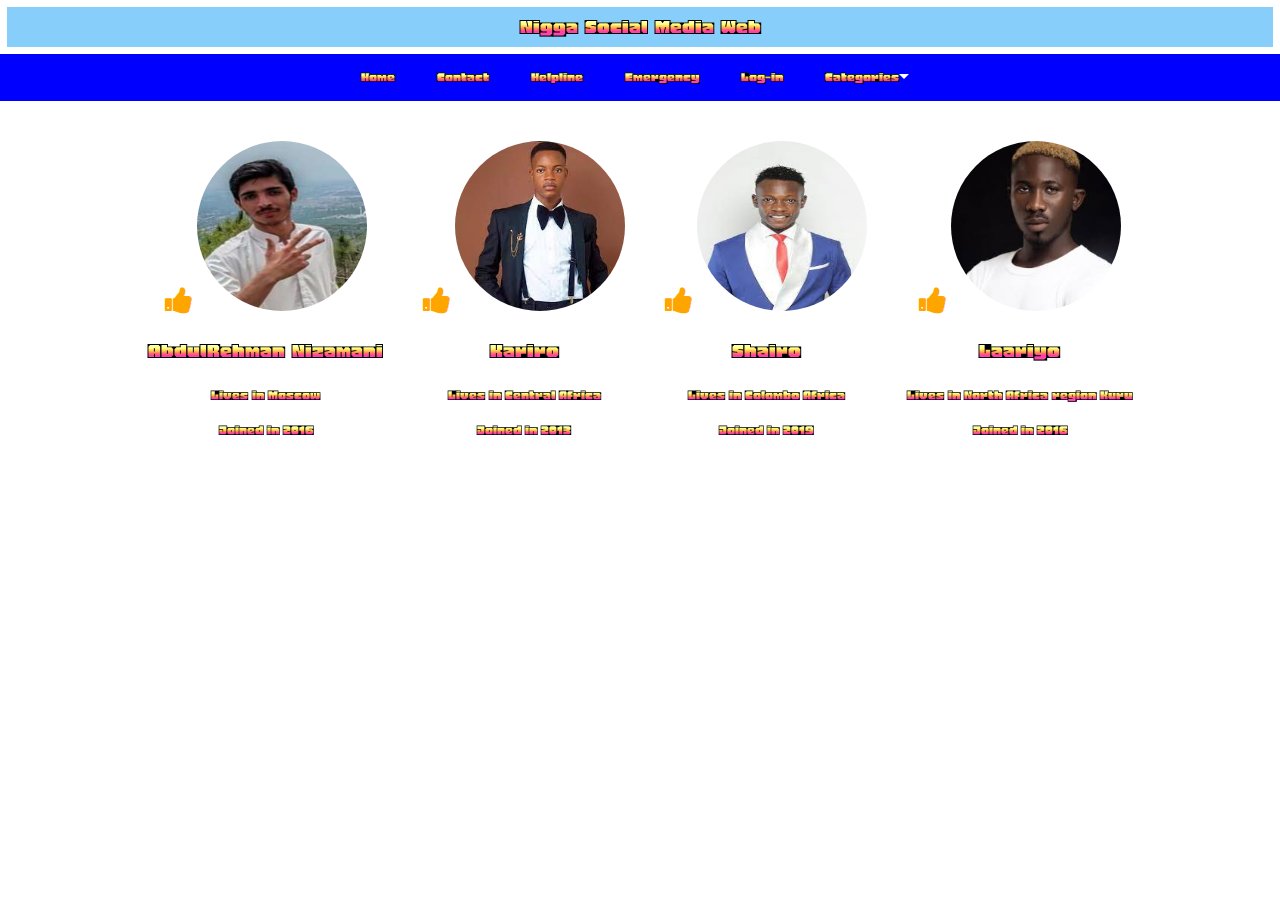
<file: index.html>
<!DOCTYPE html>
<html lang="en">
<head>
    <meta charset="UTF-8">
    <meta name="viewport" content="width=device-width, initial-scale=1.0">
    <title>Profile</title>
    <link rel="stylesheet" href="styles.css">
    <link href="https://fonts.googleapis.com/css2?family=Honk&display=swap" rel="stylesheet">
    <link rel="stylesheet" href="https://cdnjs.cloudflare.com/ajax/libs/font-awesome/4.7.0/css/font-awesome.min.css">
    <style>
        ul {
          list-style-type: none;
          margin: 0;
          padding: 0;
          overflow: hidden;
          background-color: blue;
        }
        
        li {
          float: left;
        }
        
        li a, .dropbtn {
          display: inline-block;
          color: white;
          text-align: center;
          padding: 14px 16px;
          text-decoration: none;
        }
        
        li a:hover, .dropdown:hover .dropbtn {
          background-color: red;
        }
        
        li.dropdown {
          display: inline-block;
        }
        
        .dropdown-content {
          display: none;
          position: absolute;
          background-color: #f9f9f9;
          min-width: 160px;
          box-shadow: 0px 8px 16px 0px rgba(0,0,0,0.2);
          z-index: 1;
        }
        
        .dropdown-content a {
          color: black;
          padding: 12px 16px;
          text-decoration: none;
          display: block;
          text-align: left;
        }
        
        .dropdown-content a:hover {background-color: #f1f1f1;}
        
        .dropdown:hover .dropdown-content {
          display: block;
        }
        .fa {
  font-size: 30px;
  cursor: pointer;
  user-select: none;
  color: orange;
}

.fa:hover {
  color: blue;
}
        </style>
</head>
<body>
    <h2 class="h">Nigga Social Media Web</h2>
    <header>
        <nav class="nav">
            <ul>
                <li><a href="index.html">Home</a></li>
                <li><a href="helpline.html">Contact</a></li>
                <li><a href="contact.html">Helpline</a></li>
                <li><a href="emergency.html">Emergency</a></li>
                <li><a href="loginpage.html">Log-in</a></li>
                <li class="dropdown" id="dropdown">
                    <a href="#" id="dropdown-toggle">Categories<span class="arrow"></span></a>
                    <ul class="submenu" id="submenu">
                        <li><a href="african.html">African Nigga</a></li>
                        <li><a href="moroco.html">Moroccan Nigga</a></li>
                        <li><a href="australia.html">Australian Nigga</a></li>
                        <li><a href="France Nigg.html">France Nigga</a></li>
                        <li><a href="Croatian Nigga.html">Croatian Nigga</a></li>
                        <li><a href="Vietnamese Nigga.html">Vietnamese Nigga</a></li>
                    </ul>
                </li>
            </ul>
        </nav>
    </header>
    
    <div class="container">
        <div class="itsyou">
          <i onclick="myFunction(this)" class="fa fa-thumbs-up"></i>
            <img src="Screenshot (2).png" alt="image load error">
            <div class="dd">
                <h2 class="hh">AbdulRehman Nizamani</h2>
                <p class="bio">Lives in Moscow</p>
                <p class="bio">Joined in 2016</p>
            </div>
        </div>

        <div class="itsyou">
          <i onclick="myFunction(this)" class="fa fa-thumbs-up"></i>
            <img src="download.jpg" alt="image load error">
            <div class="dd">
                <h2 class="hh">Kariro</h2>
                <p class="bio">Lives in Central Africa</p>
                <p class="bio">Joined in 2013</p>
            </div>
        </div>
        <div class="itsyou">
          <i onclick="myFunction(this)" class="fa fa-thumbs-up"></i>
            <img src="images.jpg" alt="image load error">
            <div class="dd">
                <h2 class="hh">Shairo</h2>
                <p class="bio">Lives in Colombo Africa</p>
                <p class="bio">Joined in 2019</p>
            </div>
        </div>
        <div class="itsyou">
          <i onclick="myFunction(this)" class="fa fa-thumbs-up"></i>
            <img src="images (1).jpg" alt="image load error">
            <div class="dd">
                <h2 class="hh">Laariyo</h2>
                <p class="bio">Lives in North Africa region Kuru</p>
                <p class="bio">Joined in 2016</p>
            </div>
        </div>
    </div>
    <script src="index.js"></script>
    

<script>
function myFunction(x) {
  x.classList.toggle("fa-thumbs-down");
}
</script>
</body>
</html>
</file>
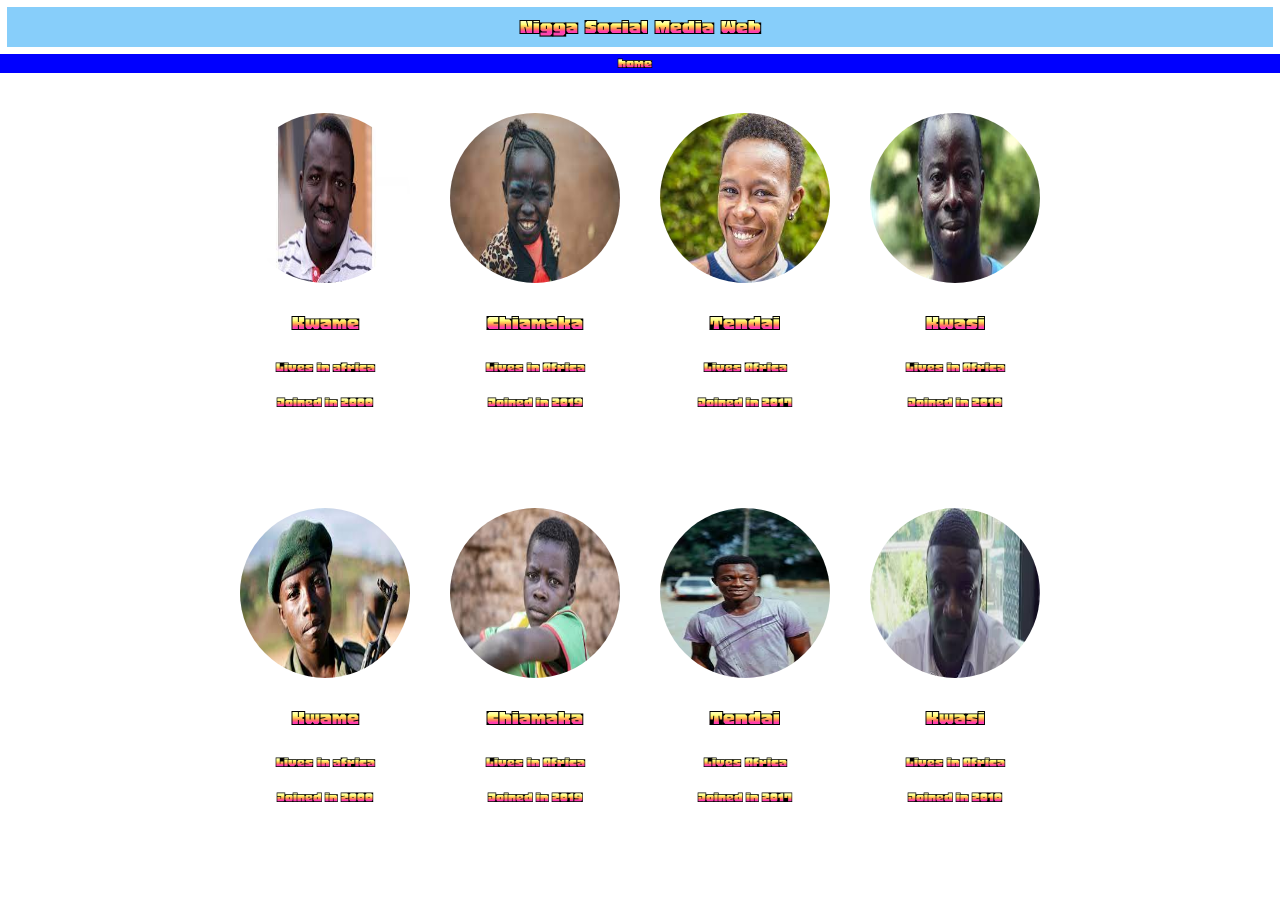
<file: african.html>
<!DOCTYPE html>
<html lang="en">
<head>
    <meta charset="UTF-8">
    <meta name="viewport" content="width=device-width, initial-scale=1.0">
    <title>Africa</title>
    <link rel="stylesheet" href="styles.css">
    <link href="https://fonts.googleapis.com/css2?family=Honk&display=swap" rel="stylesheet">
</head>
<body>
    <h2 class="h">Nigga Social Media Web</h2>
    <header>
        <nav class="nav">          
            <ul>
                <li><a href="index.html">home</a></li>
            </ul>
        </nav>
    </header>
    <div class="container">
        <div class="itsyou">
            <img src="africa 1.jpeg" alt="image load error">
            <div class="dd">
                <h2 class="hh">Kwame</h2>
                <p class="bio">Lives in africa</p>
                <p class="bio">Joined in 2000</p>
            </div>
        </div>

        <div class="itsyou">
            <img src="africa 2.jpeg" alt="image load error">
            <div class="dd">
                <h2 class="hh">Chiamaka</h2>
                <p class="bio">Lives in Africa</p>
                <p class="bio">Joined in 2019</p>
            </div>
        </div>
        <div class="itsyou">
            <img src="africa 3.jpeg" alt="image load error">
            <div class="dd">
                <h2 class="hh">Tendai</h2>
                <p class="bio">Lives Africa</p>
                <p class="bio">Joined in 2017</p>
            </div>
        </div>
        <div class="itsyou">
            <img src="africa 4.jpeg" alt="image load error">
            <div class="dd">
                <h2 class="hh">Kwasi</h2>
                <p class="bio">Lives in Africa</p>
                <p class="bio">Joined in 2010</p>
            </div>
        </div>
    </div>
    <div class="container">
        <div class="itsyou">
            <img src="africa 5.jpeg" alt="image load error">
            <div class="dd">
                <h2 class="hh">Kwame</h2>
                <p class="bio">Lives in africa</p>
                <p class="bio">Joined in 2000</p>
            </div>
        </div>

        <div class="itsyou">
            <img src="africa 6.jpeg" alt="image load error">
            <div class="dd">
                <h2 class="hh">Chiamaka</h2>
                <p class="bio">Lives in Africa</p>
                <p class="bio">Joined in 2019</p>
            </div>
        </div>
        <div class="itsyou">
            <img src="africa 7.jpeg" alt="image load error">
            <div class="dd">
                <h2 class="hh">Tendai</h2>
                <p class="bio">Lives Africa</p>
                <p class="bio">Joined in 2017</p>
            </div>
        </div>
        <div class="itsyou">
            <img src="africa 8.jpeg" alt="image load error">
            <div class="dd">
                <h2 class="hh">Kwasi</h2>
                <p class="bio">Lives in Africa</p>
                <p class="bio">Joined in 2010</p>
            </div>
        </div>
    </div>
</body>
</html>
</file>
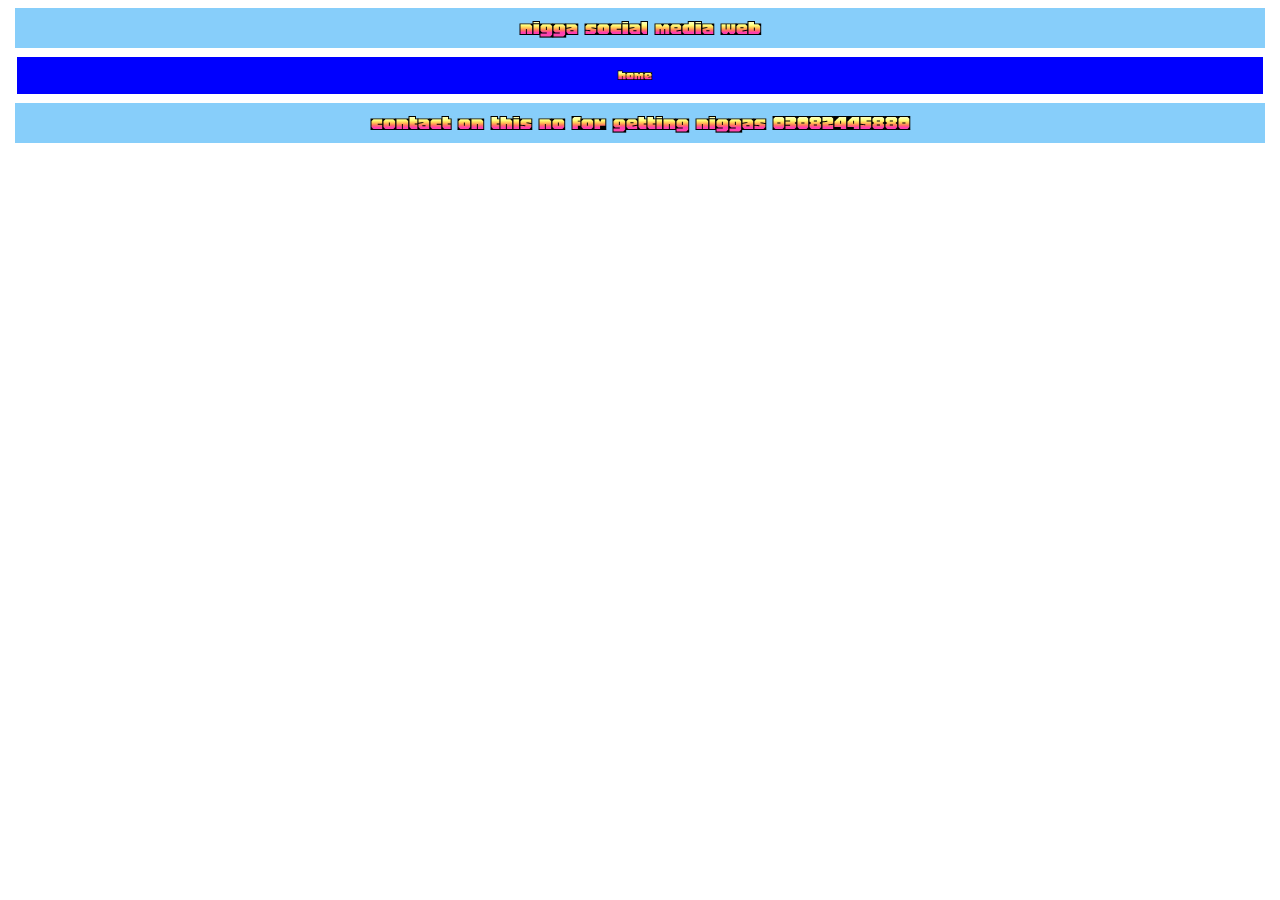
<file: contact.html>
<!DOCTYPE html>
<html lang="en">
<head>
    <meta charset="UTF-8">
    <meta name="viewport" content="width=device-width, initial-scale=1.0">
    <title>home</title>
    <link href="https://fonts.googleapis.com/css2?family=Honk&display=swap" rel="stylesheet">
    <link rel="stylesheet" href="home.css">
</head>
<body>
    <h2 class="h">nigga social media web</h2>
    <header>
        <nav class="nav">          
            <ul>
                <li><a href="index.html">home</a></li>
            </ul>
        </nav>
    </header>

</div>
<h2 class="g">contact on this no for getting niggas 03082445880</h2>
<p></p>
</body>
</html>
</file>
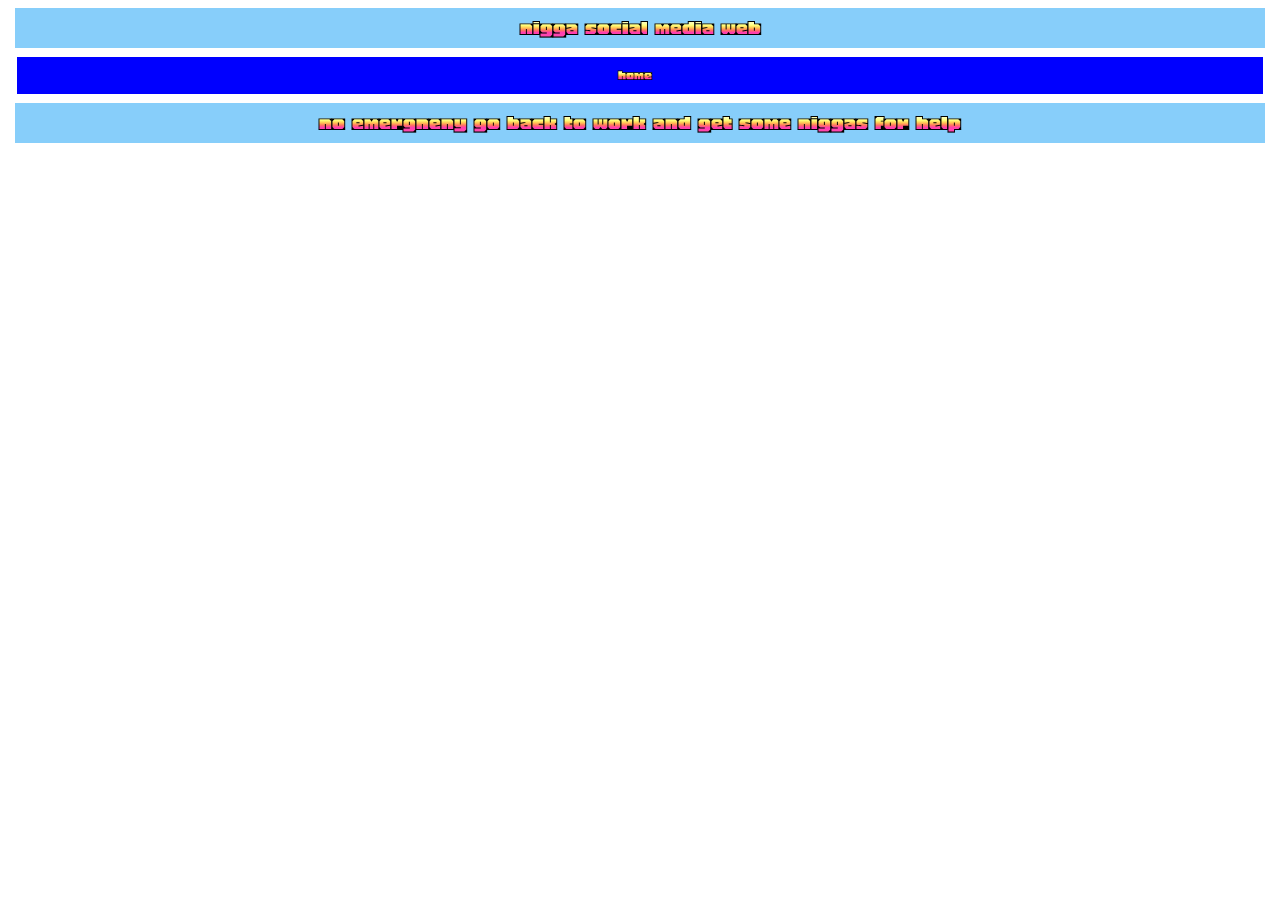
<file: emergency.html>
<!DOCTYPE html>
<html lang="en">
<head>
    <meta charset="UTF-8">
    <meta name="viewport" content="width=device-width, initial-scale=1.0">
    <title>home</title>
    <link href="https://fonts.googleapis.com/css2?family=Honk&display=swap" rel="stylesheet">
    <link rel="stylesheet" href="home.css">
</head>







<body>
    <h2 class="h">nigga social media web</h2>
    <header>
        <nav class="nav">
            <ul>
                <li><a href="index.html">home</a></li>
            </ul>
        </nav>
    </header>






 
</div>
<h2 class="g">no emergneny go back to work and get some niggas for help</h2>
<p></p>
</body>
</html>
</file>
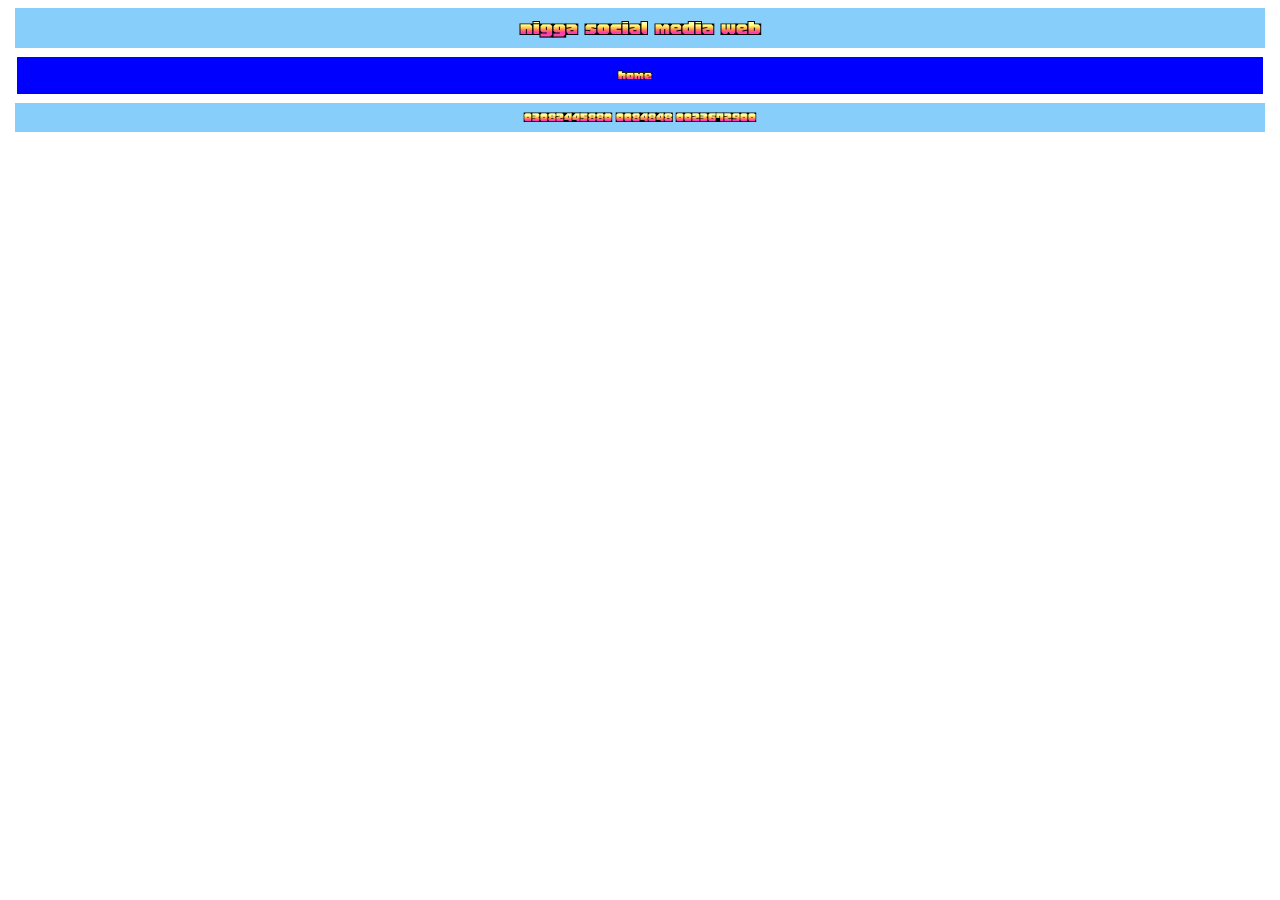
<file: helpline.html>
<!DOCTYPE html>
<html lang="en">
<head>
    <meta charset="UTF-8">
    <meta name="viewport" content="width=device-width, initial-scale=1.0">
    <title>helpline</title>
    <link href="https://fonts.googleapis.com/css2?family=Honk&display=swap" rel="stylesheet">
    <link rel="stylesheet" href="home.css">
</head>
<body>
    <h2 class="h">nigga social media web</h2>
    <header>
        <nav class="nav">          
            <ul>
                <li><a href="index.html">home</a></li>
            </ul>
        </nav>
    </header>




<p class="g">03082445880
    0084848
    0023672900
</p>
</body>
</html>
</file>
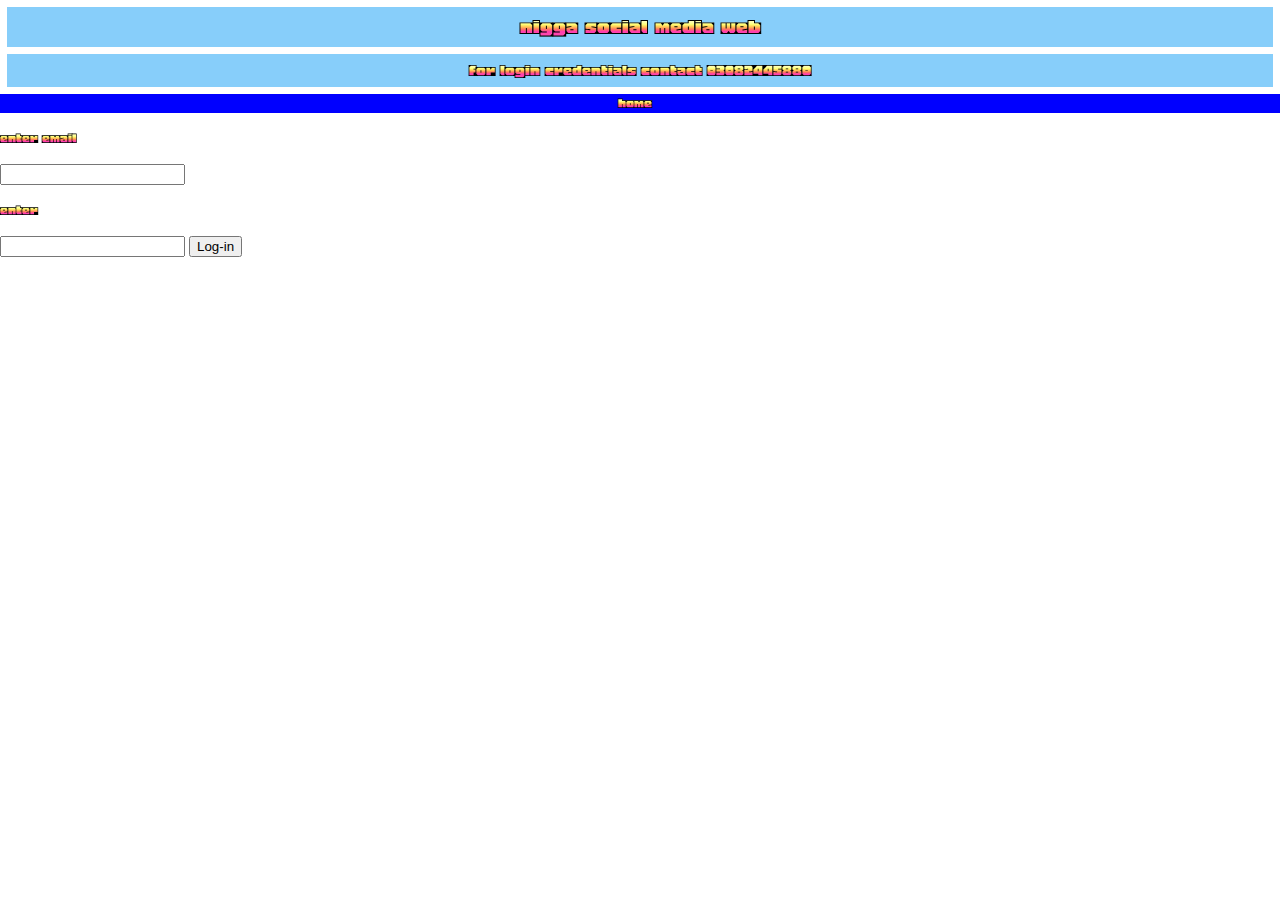
<file: loginpage.html>
<!DOCTYPE html>
<html lang="en">
<head>
    <meta charset="UTF-8">
    <meta name="viewport" content="width=device-width, initial-scale=1.0">
    <title>log-in</title>
    <link rel="stylesheet" href="styles.css">
    <link href="https://fonts.googleapis.com/css2?family=Honk&display=swap" rel="stylesheet">
</head>
<body>
    <h2 class="h">nigga social media web</h2>
    <h3 class="h">for login credentials contact 03082445880</h3>
    <header>
        <nav class="nav">          
            <ul>
                <li><a href="index.html">home</a></li>
            </ul>
        </nav>
    </header>

    <div class="lo">
        <div class="l"> <p> enter email</p> <input type="email" class="int" type="email"></div>
        <p>enter</p><input type="password" class="int" type="password">
        <button class="l">Log-in</button>
    </div>
</body>
</html>
</file>
<file: styles.css>
body {
  font-family: 'Honk', system-ui;
  margin: 0;
  padding: 0;
}

.container {
  display: flex;
  flex-wrap: wrap;
  justify-content: center;
  padding: 20px;
}

.itsyou {
  margin: 20px;
  text-align: center;
}

.itsyou img {
  width: 170px;
  height: 170px;
  border-radius: 50%;
}

/* Navigation Styles */

.h {
  margin: 7px;
  padding: 5px;
  display: flex;
  align-items: center;
  justify-content: center;
  background-color: lightskyblue;
  font-family: 'Honk', system-ui;  
}

.nav {
  display: flex;
  justify-content: center;
  background-color: blue;
  color: black;
  font-family: 'Honk', system-ui;
}

.nav ul {
  list-style-type: none;
  margin: 0;
  padding: 0;
}

.nav ul li {
  display: inline;
  margin-right: 10px;
}

.nav ul li a {
  text-decoration: none;
  color: #fff;
}

.nav ul li a:hover {
  color: #007bff;
}

/* Dropdown Menu */

.dropdown .submenu {
  display: none;
  position: absolute;
  background-color: skyblue;
  width: auto;
  z-index: 1;
}

.dropdown:hover .submenu {
  display: block;
  animation-delay: 100ms;
}

.dropdown .submenu li {
  display: block;
}

.dropdown .submenu li a {
  color: #333;
  padding: 10px;
  display: block;
  text-decoration: none;
}

.dropdown .submenu li a:hover {
  background-color: lightblue;
}

/* Your existing styles */

.arrow {
  display: inline-block;
  width: 0;
  height: 0;
  border: solid 5px transparent;
  border-top-color: #fff;
  position: relative;
  top: 2px;
  transition: transform 7s;
}

.open .arrow {
  transform: rotate(180deg);
}

/* Your existing styles */


/* Media Queries */

@media only screen and (max-width: 767px) {
  .container {
      padding: 10px;
  }
  .itsyou {
      margin: 10px;
  }
  .itsyou img {
      width: 120px;
      height: 120px;
  }
}
</file>
<file: home.css>
.h{
    margin: 7px;
    padding: 5px;
    display: flex;
    align-items: center;
    justify-content: center;
    background-color: lightskyblue;
    font-family: 'Honk', system-ui;  
}

.g{
    margin: 7px;
    padding: 5px;
    display: flex;
    align-items: center;
    justify-content: center;
    background-color: lightskyblue;
    font-family: 'Honk', system-ui;  
}

.nav {
    display: flex;
    align-items: center;
    justify-content: center;
    padding: 9px;
    margin: 9px;
    background-color: blue;
    color: black;
    font-family: 'Honk', system-ui;
}

.nav ul {
    list-style-type: none;
    margin: 0;
    padding: 0;
}

.nav ul li {
    display: inline;
    margin-right: 10px;
}

.nav ul li a {
    text-decoration: none;
    color: #333; /* Link color */
}

.nav ul li a:hover {
    color: #007bff; /* Link color on hover */
}


/* Default styles for your website */

/* Media query for devices with a maximum width of 767px (typical smartphones) */
@media only screen and (max-width: 767px) {
    /* Adjust styles for smaller screens here */
    /* For example: */
    body {
        font-size: 14px; /* Adjust font size for better readability on smaller screens */
    }
    .container {
        width: 90%; /* Adjust container width to fit smaller screens */
        margin: 0 auto; /* Center the container horizontally */
    }
    /* You may need to adjust other elements such as navigation menus, images, etc. */
}

/* Media query for devices with a maximum width of 991px (small tablets) */
@media only screen and (max-width: 991px) {
    /* Adjust styles for tablets here if necessary */
}

/* Media query for devices with a maximum width of 1199px (larger tablets and small desktops) */
@media only screen and (max-width: 1199px) {
    /* Adjust styles for larger tablets and small desktops here if necessary */
}
</file>
